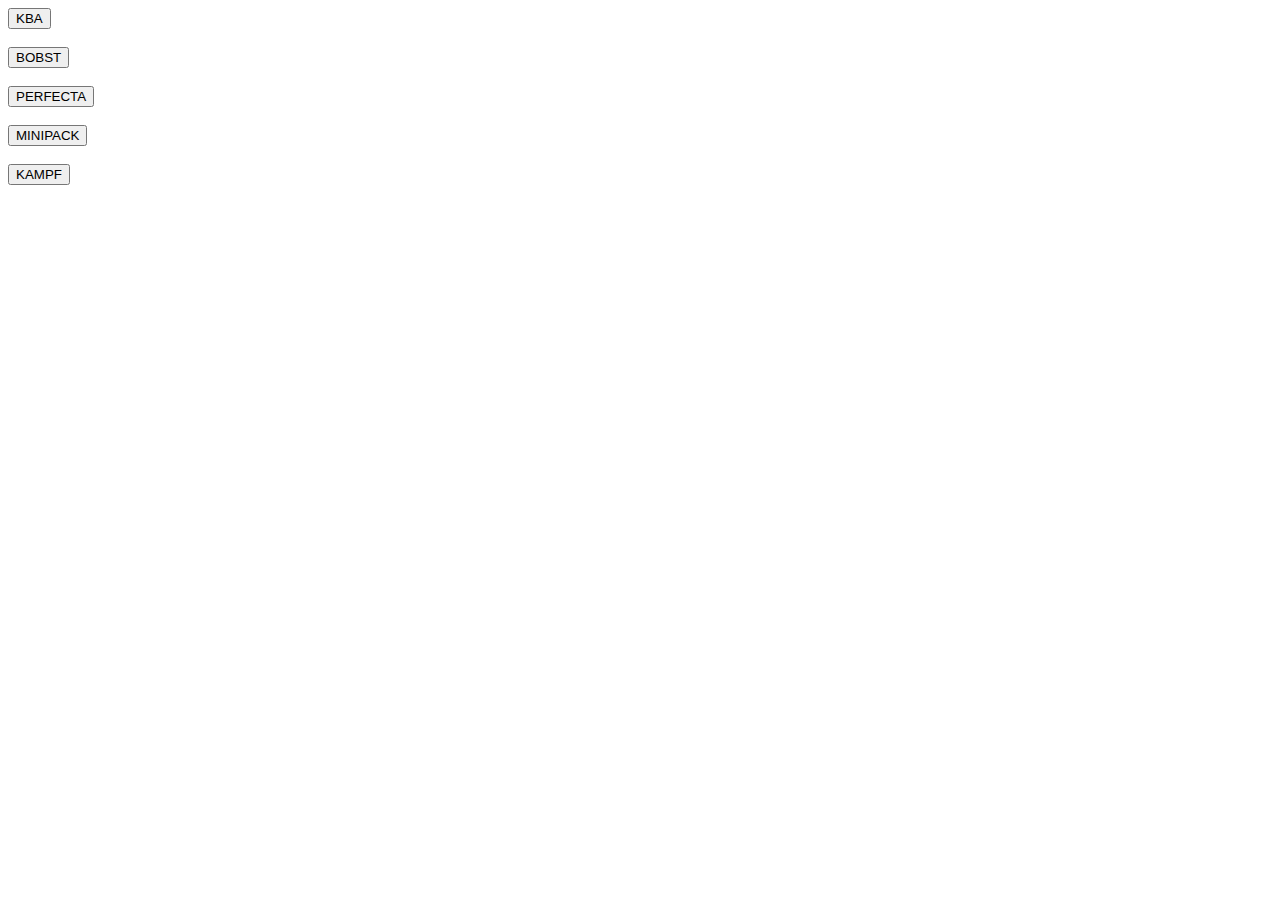
<file: webHTMLCSSPHP/EquipmentOpenServer/main.html>
<!DOCTYPE html>
<html>
	<head>
		<title>main</title>
		<rel type = "text/css" link="styles/style.css">
	</head>
	<body>
	<!--
			<form name = "first" method = "?" action = "post">
				<select name = "brand[]"  size = "5">
					<option value = ""> </value>
					<option value = ""> </value>
					<option value = ""> </value>
					<option value = ""> </value>
				</select>
				<input type = "submit" value = "GO">
			</form>
			-->
			
			<form name = "listBrand" method = "?" action = "post">
				<input type = "button" name = "KBA" value = "KBA" ><br><br>
				<input type = "button" name = "BOBST" value = "BOBST"><br><br>
				<input type = "button" name = "PERFECTA" value = "PERFECTA"><br><br>
				<input type = "button" name = "MINIPACK" value = "MINIPACK"><br><br>
				<input type = "button" name = "KAMPF" value = "KAMPF"><br><br>
			
			</form>
	</body>
</html>
</file>
